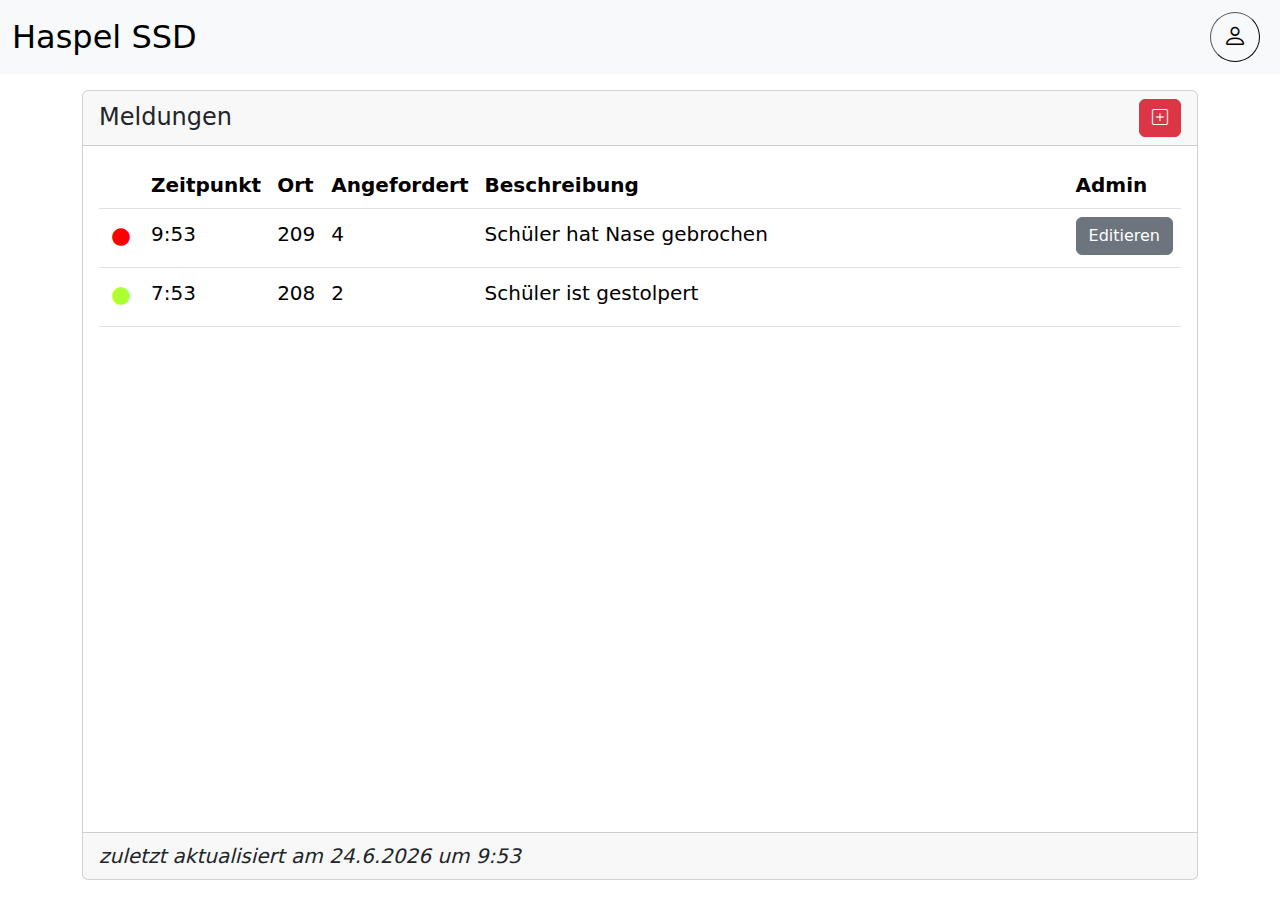
<file: index.html>
<!DOCTYPE html>
<html lang="en">
<head>
    <meta http-equiv="refresh" content="0; url=src/index.html">
    <title>Redirecting...</title>
</head>
<body>
    If you are not redirected, <a href="src/index.html">click here</a>.
</body>
</html>
</file>
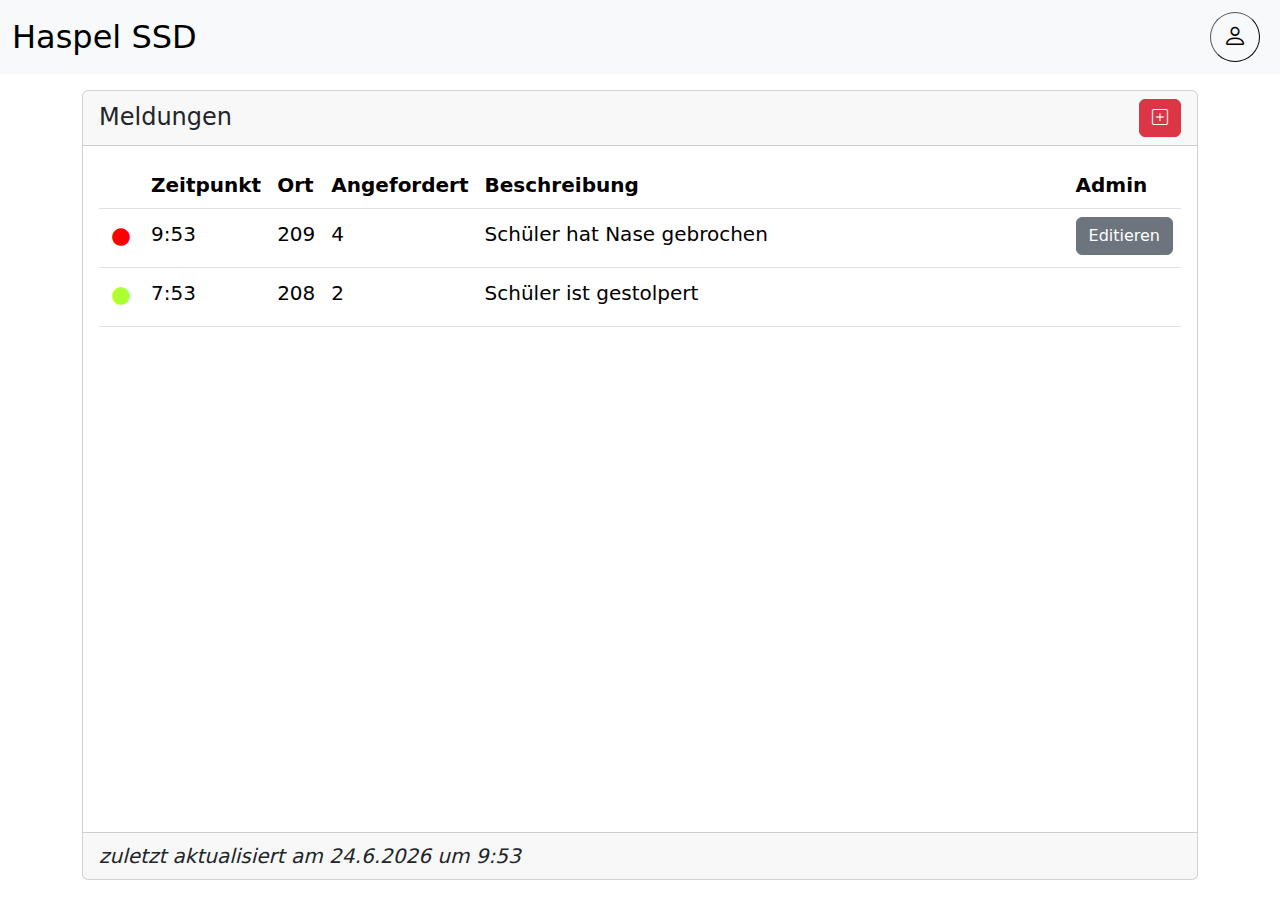
<file: src/index.html>
<!DOCTYPE html>
<html lang="en">
<head>
    <meta charset="UTF-8">
    <meta name="viewport" content="width=device-width, initial-scale=1.0">
    <title>Document</title>
    <link rel="stylesheet" href="https://cdn.jsdelivr.net/npm/bootstrap-icons@1.11.3/font/bootstrap-icons.min.css">
    <link href="https://cdn.jsdelivr.net/npm/bootstrap@5.3.3/dist/css/bootstrap.min.css" rel="stylesheet" integrity="sha384-QWTKZyjpPEjISv5WaRU9OFeRpok6YctnYmDr5pNlyT2bRjXh0JMhjY6hW+ALEwIH" crossorigin="anonymous">
    <link rel="stylesheet" href="style.css">
</head>
<body class="vh-100">
    <nav class="navbar bg-body-tertiary fixed-top fs-4">
        <div class="container-fluid">
          <a class="navbar-brand fs-2" href="#">Haspel SSD</a>
            <div class="dropdown">
                <button class="me-2 userMenu" type="button" data-bs-toggle="dropdown" aria-expanded="false" data-bs-auto-close="outside"><i class="bi bi-person"></i></button>
                <ul class="dropdown-menu dropdown-menu-end">
                    <li>
                        <div class="row justify-content-center">
                            <div class="col-auto">
                                <i class="bi bi-person fs-1"></i>
                            </div>
                        </div>
                        <div class="row justify-content-center">
                            <div class="col-auto">
                                <span class="fs-6 text-secondary">user1</span>
                            </div>
                        </div>
                    </li>
                    <li class="mt-4">
                        <div class="dropdown-item">
                            <div class="form-check form-switch ps-0">
                                <div class="row">
                                    <div class="col">
                                        <label class="form-check-label float-start" for="flexSwitchCheckDefault">
                                            <span class="align-middle"><i class="bi bi-person-check fs-5 me-1"></i></span>
                                            <span class="align-middle">Aktiv</span>
                                        </label>
                                    </div>
                                    <div class="col my-auto">

                                            <input class="form-check-input ms-0 float-end mt-0" type="checkbox" role="switch" id="flexSwitchCheckDefault">
                                    
                                    </div>  
                                </div>
                            </div>
                        </div>
                    </li>
                    <li class="mt-2"><a class="dropdown-item text-danger" href="#"><span class="h-100 align-middle"><i class="bi bi-box-arrow-right fs-5"></i> </span><span class="align-middle">Abmelden</span></a></li>
                  </ul>
            </div>
        </div>
    </nav>
    <div class="container fs-5 h-100">
        <div class="row h-100">
            <div class="col-12 h-100">
                <div class="card h-100">
                    <div class="card-header fs-4 fw-4">
                        <div class="row">
                            <div class="col">
                                Meldungen
                            </div>
                           <div class="col-auto">
                            <button class="btn btn-danger" data-bs-toggle="modal" data-bs-target="#exampleModal" onclick="refreshDialog(false)"><i class="bi bi-plus-square"></i></button>
                           </div>
                        </div>
                    </div>
                    <div class="card-body">
                        <div class="table-responsive">
                            <table class="table">
                                <thead>
                                    <th>
                                    </th>
                                    <th>
                                        Zeitpunkt
                                    </th>
                                    <th>
                                        Ort
                                    </th>
                                    <th>
                                        Angefordert
                                    </th>
                                    <th style="width: 100%;">
                                        Beschreibung
                                    </th>
                                    <th>
                                        Admin
                                    </th>
                                </thead>
                                <tr>
                                    <td>
                                        <span class="h-100 align-middle"><i class="bi bi-record-fill fs-3" style="color:red"></i></span>
                                    </td>
                                    <td>
                                        <span class="h-100 align-middle" id="firstMeldung"></span>
                                    </td>
                                    <td>
                                        <span class="h-100 align-middle">209</span>
                                    </td>
                                    <td>
                                        <span class="h-100 align-middle">4</span>
                                    </td>
                                    <td>
                                        <span class="h-100 align-middle">Schüler hat Nase gebrochen </span>
                                    </td>
                                    <td>
                                        <span class="h-100 align-middle"><button type="button" class="btn btn-secondary">Editieren</button></span>
                                    </td>
                                </tr>
                                <tr>
                                    <td>
                                        <span class="h-100 align-middle"><i class="bi bi-record-fill fs-3" style="color:greenyellow"></i></span>
                                    </td>
                                    <td>
                                        <span class="h-100 align-middle" id="secondMeldung"></span>
                                    </td>
                                    <td>
                                        <span class="h-100 align-middle">208</span>
                                    </td>
                                    <td>
                                        <span class="h-100 align-middle">2</span>
                                    </td>
                                    <td>
                                        <span class="h-100 align-middle">Schüler ist gestolpert </span>
                                    </td>
                                    <td>
                                        
                                    </td>
                                </tr>
                            </table>
                          </div>
                    </div>
                    <div class="card-footer" id="lastUpdate">
                      <i>zuletzt aktualisiert</i>
                    </div>
                  </div>
            </div>
        </div>
    </div>


    <div class="modal modal-lg fade" id="exampleModal" tabindex="-1" aria-labelledby="exampleModalLabel" aria-hidden="true">
        <div class="modal-dialog" style="height: 90%">
          <div class="modal-content h-100">
            <div class="modal-header">
              <h1 class="modal-title fs-5" id="exampleModalLabel">
                <span class="h-100 align-middle blink"><i class="bi bi-record-fill fs-3" style="color:red"></i></span> <span class="align-middle">Meldung absetzen</span>
            </h1>
              <button type="button" class="btn-close" data-bs-dismiss="modal" aria-label="Close"></button>
            </div>
            <div class="modal-body">
                <form class="h-100 mh-100">
                    <div class="container form-flex">
                        <div class="row form-row">
                            <div class="col">
                                <div class="form-floating">
                                    <select class="form-select" id="selectStandort">
                                        <option selected>Haspel</option>
                                        <option>Kothen</option>
                                       </select> 
                                    <label for="selectStandort">Standort</label> 
                                </div> 
                            </div> 
                        </div>
                        <div class="row form-row">
                            <div class="col">
                                <div class="form-floating mt-2">
                                    <select class="form-select" id="selectRaum">
                                        <option selected>209</option>
                                        <option>208</option>
                                        <option>207</option>
                                        <option>206</option>
                                        <option>205</option>
                                    </select> 
                                    <label for="selectRaum">Raum</label> 
                                </div>
                            </div>
                        </div>
                        <div class="row form-row">
                            <div class="col">
                                <div class="form-floating mt-2">
                                        <input class="form-control" type="number" min="1" id="amountSanis"/> 
                                        <label for="amountSanis">Benötigte Sanis</label> 
                                </div>
                            </div>
                            <div class="col-auto mt-2 ps-0">
                                <button class="btn btn-light h-100 w-auto" onclick="manfClicked()" type="button" id="btnManf">MANF</button>
                            </div>
                        </div>
                        <div class="row last-row" id="last-row-text">
                            <div class="col h-100">
                                <div class="form-floating mt-2 h-100">
                                    <textarea class="form-control h-100" id="textDescription"></textarea>
                                    <label for="textDescription">Beschreibung</label>
                                </div>
                            </div>
                        </div>
                    </div>
                </form>
            </div>
            <div class="modal-footer">
              <button type="button" class="btn btn-secondary" data-bs-dismiss="modal" id="btnAbbrechen">Abbrechen</button>
              <button type="button" class="btn btn-outline-danger" id="btnMeldungAufgeben" onclick="btnSubmitted()" >Meldung aufgeben</button>
              <button type="button" class="btn btn-outline-danger" data-bs-dismiss="modal" id="btnMeldungSpeichern">Meldung speichern</button>
            </div>
          </div>
        </div>
      </div>

    <script src="https://cdn.jsdelivr.net/npm/@popperjs/core@2.11.8/dist/umd/popper.min.js" integrity="sha384-I7E8VVD/ismYTF4hNIPjVp/Zjvgyol6VFvRkX/vR+Vc4jQkC+hVqc2pM8ODewa9r" crossorigin="anonymous"></script>
    <script src="https://cdn.jsdelivr.net/npm/bootstrap@5.3.3/dist/js/bootstrap.min.js" integrity="sha384-0pUGZvbkm6XF6gxjEnlmuGrJXVbNuzT9qBBavbLwCsOGabYfZo0T0to5eqruptLy" crossorigin="anonymous"></script>
    <script>
        window.onload += myFunction();

        function myFunction(){
            var newDate = new Date();
            var datetime = "<i>zuletzt aktualisiert am " + newDate.getDate() +"."+newDate.getMonth()+"."+newDate.getFullYear() + " um " +newDate.getHours() + ":" + newDate.getMinutes().toString().padStart(2, '0') + "</i>";
            var seceondTime = newDate.getHours() + ":" + newDate.getMinutes().toString().padStart(2, '0');;
            var thirdTime = newDate.getHours() - 2 + ":" + newDate.getMinutes().toString().padStart(2, '0');;
            document.getElementById("lastUpdate").innerHTML = datetime;
            document.getElementById("firstMeldung").innerHTML = seceondTime;
            document.getElementById("secondMeldung").innerHTML = thirdTime;


        }

        function manfClicked(){
            let inputSanis = document.getElementById("amountSanis");
            let btnManf = document.getElementById("btnManf");

            if(inputSanis.hasAttribute("disabled")){
                inputSanis.removeAttribute("disabled");
                btnManf.className = "btn btn-light h-100 w-auto";

            }
            else{
                inputSanis.setAttribute("disabled", "true");
                btnManf.className = "btn btn-dark h-100 w-auto";
            }
           

        }

        function refreshDialog(fullmode){

            let inputSanis = document.getElementById("amountSanis");
            let btnManf = document.getElementById("btnManf");
            let lastrowtext = document.getElementById("last-row-text");
            let inputText = document.getElementById("textDescription")

            let btnMeldungAufgeben = document.getElementById("btnMeldungAufgeben");
            let btnMeldungSpeichern = document.getElementById("btnMeldungSpeichern");
            
            if(inputSanis.hasAttribute("disabled")){
                inputSanis.removeAttribute("disabled");
                btnManf.className = "btn btn-light h-100 w-auto";
            }

            if(fullmode === false){
                lastrowtext.style.display = "none";
                btnMeldungAufgeben.style.display = "inline";
                btnMeldungSpeichern.style.display = "none";
            }
            else{
                lastrowtext.style.display = "inline"
                btnMeldungAufgeben.style.display = "inline";
                btnMeldungSpeichern.style.display = "none";
            }

            inputText.value ="";
         
        }

        function btnSubmitted(){
            let lastrowtext = document.getElementById("last-row-text");
            let btnMeldungAufgeben = document.getElementById("btnMeldungAufgeben");
            let btnMeldungSpeichern = document.getElementById("btnMeldungSpeichern");

            lastrowtext.style.display = "inline";
            btnMeldungAufgeben.style.display = "none";
            btnMeldungSpeichern.style.display = "inline";
        }

    </script>
</body>
</html>
</file>
<file: src/style.css>
body{
    padding-top:90px;
    padding-bottom: 20px;
}

.nav-link-red{
    color: red;
}

.form-flex{
    display: flex;
    flex-direction: column;
    height: 100% !important;
}

.form-row {
    flex: 0 0 auto;
}
.last-row {
    flex: 1;
}

.last-row.col{
    height: 100%;
}


.blink {
    animation-name: animation_blink;
    animation-timing-function: ease-in;
    animation-duration: 1s; 
    animation-iteration-count: infinite;            
}

.userMenu {

    border-radius: 50%;
    width: 50px;
    height: 50px;
    background-color: transparent;
    border-width: 0.1px;

}

.dropdown-item:active{
    background-color: white;
    color: inherit;
}

.dropdown-item:hover{
    background-color: white;
    color: inherit;
}

.form-check-input:checked {
    background-color: hsl(140, 89%, 44%);
    border-color: hsl(140, 89%, 44%);
}

.form-check-input:focus {
    border-color: hsl(140, 89%, 44%);
    box-shadow:  0 0 0 .25rem #05b43140;
}


@keyframes animation_blink {
    0% { opacity: 1; }
    50% { opacity: 0.1; }
    100% { opacity: 1; }    
}
</file>
